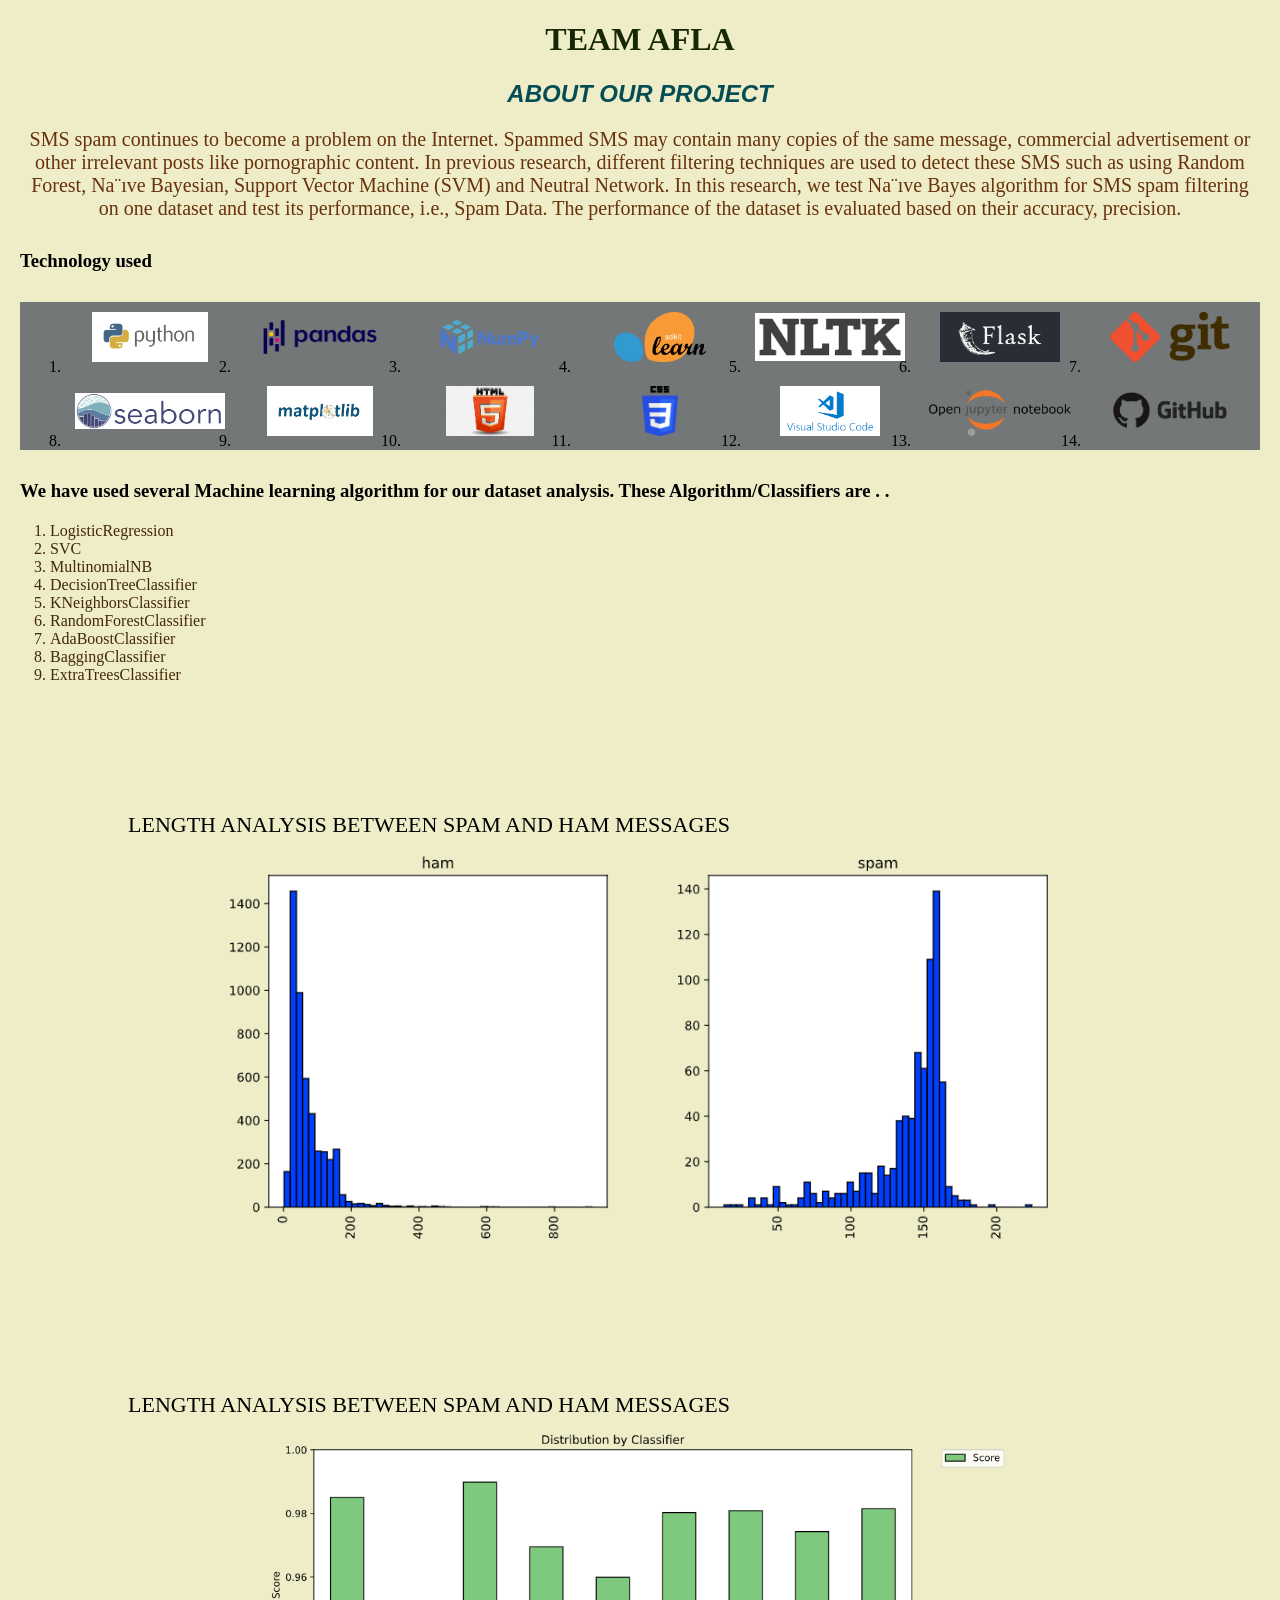
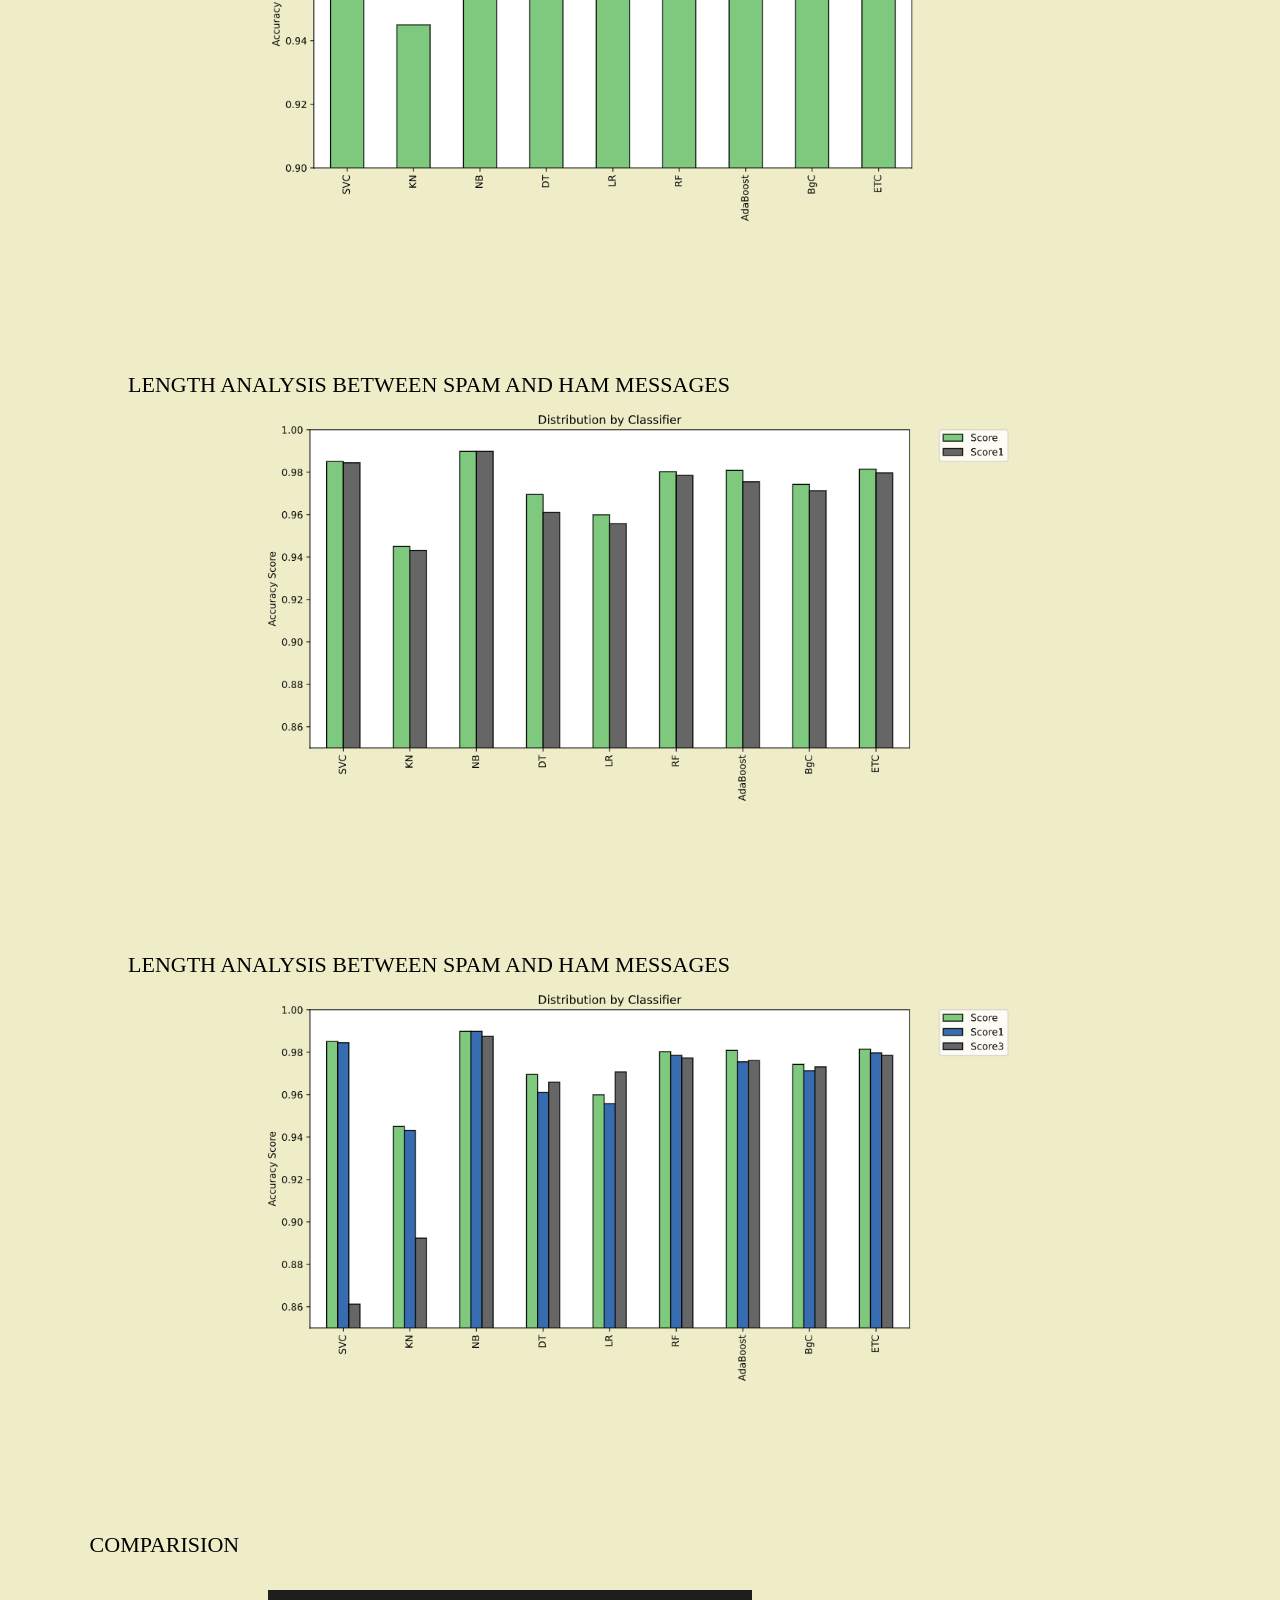
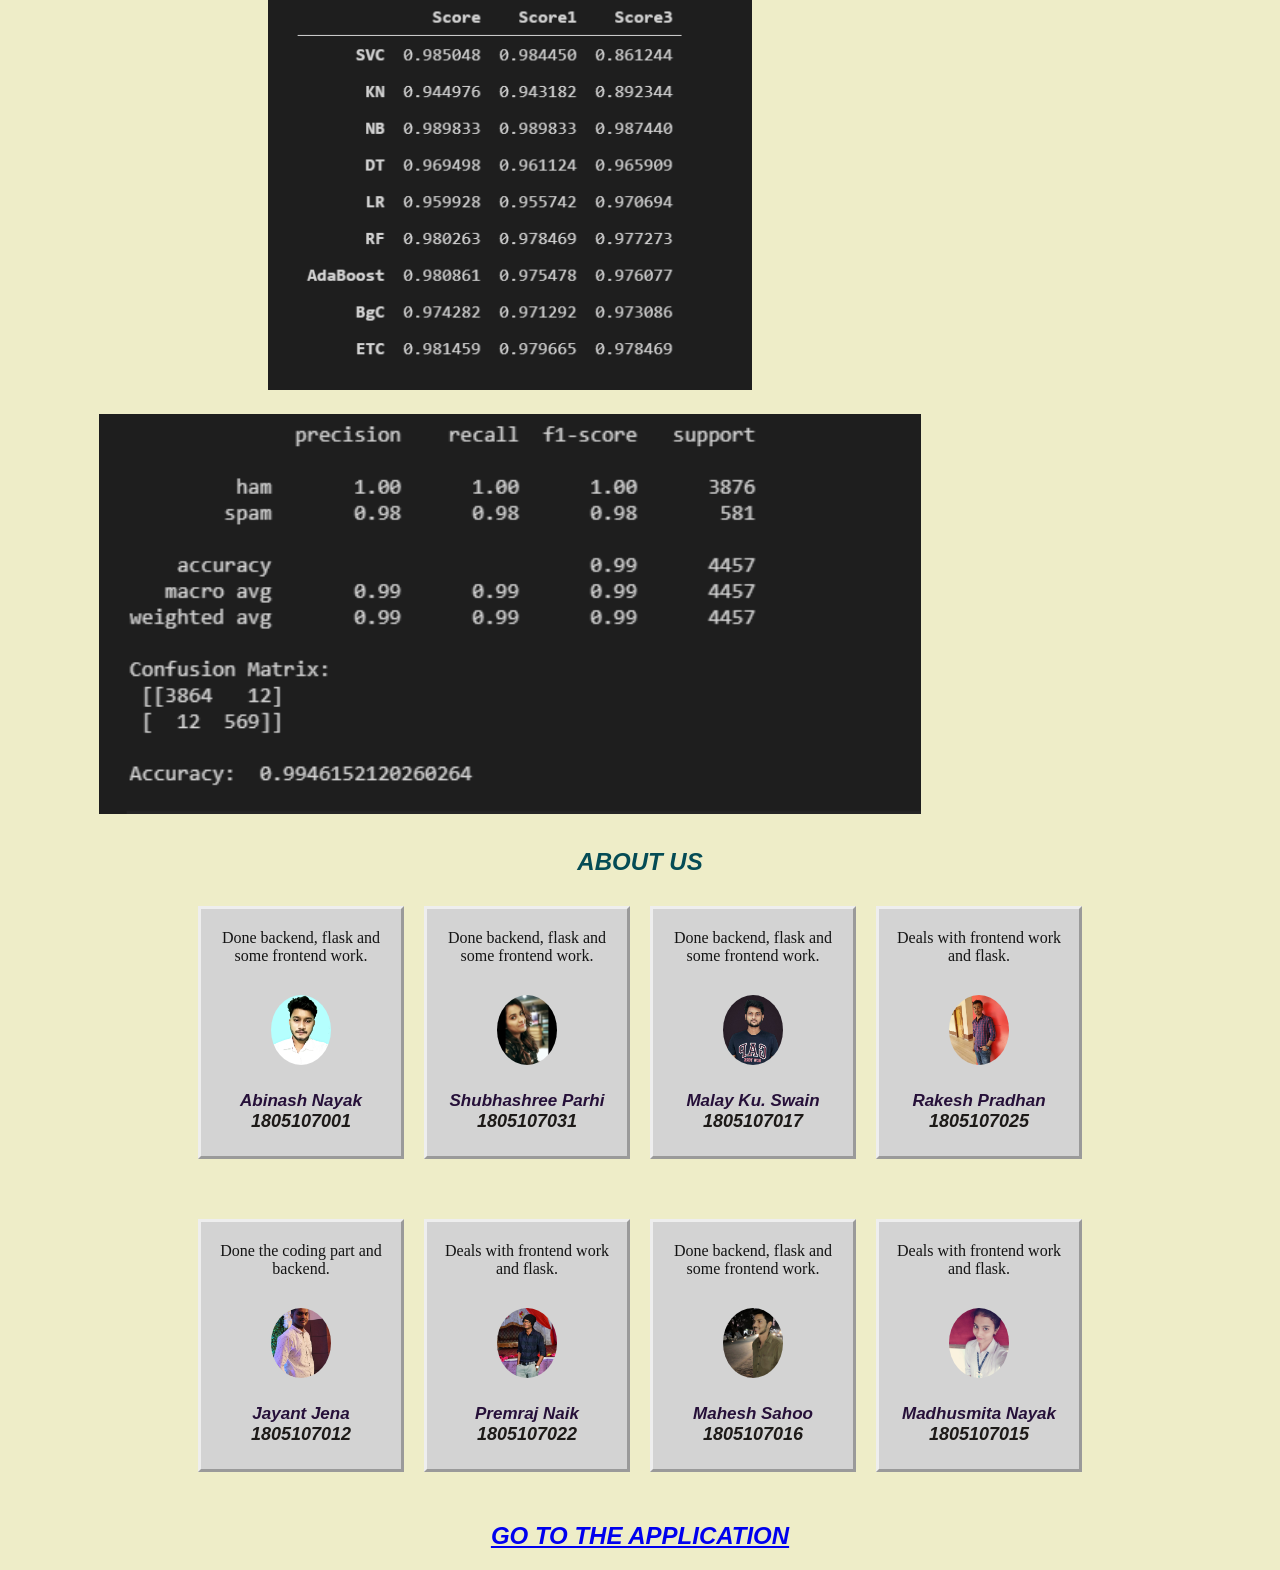
<file: index.html>
<!DOCTYPE html>

    <head>
        <meta charset="utf-8">
        <meta http-equiv="X-UA-Compatible" content="IE=edge">
        <title>design</title>
        <meta name="description" content="">
        <meta name="viewport" content="width=device-width, initial-scale=1">
        <link rel="stylesheet" type="text/css" href="style.css">
        
    </head>
    <body>
      <h1>TEAM AFLA</h1>
        <h2>ABOUT OUR PROJECT</h2>
        <p class="about">SMS spam continues to become a problem on the Internet. Spammed SMS may contain
          many copies of the same message, commercial advertisement or other irrelevant posts like
          pornographic content. In previous research, different filtering techniques are used to detect
          these SMS such as using Random Forest, Na¨ıve Bayesian, Support Vector Machine (SVM)
          and Neutral Network. In this research, we test Na¨ıve Bayes algorithm for SMS spam filtering
          on one dataset and test its performance, i.e., Spam Data. The
          performance of the dataset is evaluated based on their accuracy, precision.
          </p>
          <p>
            <h3>Technology used</h3>
            <div>
              <ol class="logos">
                <div class="logo1head">
                  <li class="logo1"> <img src="./logos/python.png" alt=""></li>
                <li class="logo1"> <img src="./logos/pandas.png" alt=""></li>
                <li class="logo1"><img src="./logos/numpy.png" alt=""></li>
                <li class="logo1"> <img src="./logos/sklearn.png" alt=""></li>
                <li class="logo1"> <img src="./logos/nltk.png" alt=""></li>
                <li class="logo1"> <img src="./logos/flask.png" alt=""></li>
                <li class="logo1"> <img src="./logos/git.png" alt=""></li>
                </div>
                
                <div class="logo2head">
                  <li class="logo2"><img src="./logos/seaborn.png" alt=""></li>
                <li class="logo2"> <img src="./logos/matploid.jpeg" alt=""></li>
                <li class="logo2"> <img src="./logos/html.png" alt=""></li>
                <li class="logo2"> <img src="./logos/css.png" alt=""></li>
                <li class="logo2"> <img src="./logos/vscode.png" alt=""></li>
                <li class="logo2"> <img src="./logos/jupyter.jpg" alt=""></li>
                <li class="logo2"><img src="./logos/github.png" alt=""></li>
                </div>
                
              </ol>
            </div>
            <h3>
              We have used several Machine learning algorithm for our dataset analysis.
              These Algorithm/Classifiers are . .
            </h3>
            <ol class="algo" >
              <li>LogisticRegression</li>
              <li>SVC</li>
              <li>MultinomialNB</li>
              <li>DecisionTreeClassifier</li>
              <li>KNeighborsClassifier</li>
              <li>RandomForestClassifier</li>
              <li>AdaBoostClassifier</li>
              <li>BaggingClassifier</li>
              <li>ExtraTreesClassifier</li>
            </ol>
          </p>
          
            <p class="data"><span>LENGTH ANALYSIS BETWEEN SPAM AND HAM MESSAGES</span>
              <img class="data_img" src="./data_img/height.png" alt="">
              </p>
      
              <p class="data"><span>LENGTH ANALYSIS BETWEEN SPAM AND HAM MESSAGES</span>
                <img class="data_img" src="./data_img/img1.png" alt="">
              </p>
      
              <p class="data"><span>LENGTH ANALYSIS BETWEEN SPAM AND HAM MESSAGES</span>
                <img class="data_img" src="./data_img/img2.png" alt="">
              </p>
      
              <p class="data"><span>LENGTH ANALYSIS BETWEEN SPAM AND HAM MESSAGES</span>
                <img class="data_img" src="./data_img/img3.png" alt="">
              </p>
          
        
              <p class="compare"><span>comparision</span>
          <div >
            <img class="data_img" src="./logos/Capture.PNG" alt="">
         
            <img class="data_img" src="./logos/Capture1.PNG" alt="">
          </div>
          
        </p>
          <h2>ABOUT US</h2>
       <div class="container_1">
       
          <div class="boxes">
              <p class="details">Done backend, flask and some frontend work.
                <img class="img" src="abhi.jpg" alt="">
               </p>
               <h2 class="name">
               Abinash Nayak
                <span id= "degn">
                   1805107001
                </span>
            </h2>
              
            </div>

          <div class="boxes">
              <p class="details"> Done backend, flask and some frontend work.
                <img class="img" src="cartoon.jpg" alt="">
              </p>
              <h2 class="name">
                Shubhashree Parhi
                <span id= "degn">
                    1805107031
                </span>
                

            </h2>
          </div>
          <div class="boxes">
              <p class="details">Done backend, flask and some frontend work.
                <img class="img" src="malu.jpg" alt="">
              </p>
              <h2 class="name">
                  Malay Ku. Swain
                  <span id= "degn">
                    1805107017
                </span>
              </h2>
          </div>
          <div class="boxes">
            <p class="details">Deals with frontend work and flask.
              <img class="img" src="rakesh.jpg" alt="">
             </p>
             <h2 class="name">
             Rakesh Pradhan
              <span id= "degn">
                1805107025
              </span>
          </h2>
            
          </div>
        </div>
        <div class="container_2">
          
          <div class="boxes">
            <p class="details">Done the coding part and backend.
              <img class="img" src="jayant.jpg" alt="">
             </p>
             <h2 class="name">
             Jayant Jena
              <span id= "degn">
                1805107012
              </span>
          </h2>
            
          </div>
          <div class="boxes">
            <p class="details">Deals with frontend work and flask.
              <img class="img" src="prem.jpg" alt="">
             </p>
             <h2 class="name">
             Premraj Naik
              <span id= "degn">
                1805107022
              </span>
          </h2>
            
          </div>
          <div class="boxes">
            <p class="details">Done backend, flask and some frontend work.
              <img class="img" src="mahesh.jpg" alt="">
             </p>
             <h2 class="name">
             Mahesh Sahoo
              <span id= "degn">
                1805107016
              </span>
          </h2>
            
          </div>
          <div class="boxes">
            <p class="details">Deals with frontend work and flask.
              <img class="img" src="para.jpg" alt="">
             </p>
             <h2 class="name">
             Madhusmita Nayak
              <span id= "degn">
                1805107015
              </span>
          </h2>
            
          </div>
       </div>
       <h2>
         <a href="http://127.0.0.1:5000">GO TO THE APPLICATION</a>
       </h2>
        
        
    </body>
</html>
</file>
<file: style.css>
body{
    padding: 0px;
    margin: 0px auto;
    background-color: rgb(238, 237, 200);
    
}
.container_1{
    box-sizing: border-box;
    margin: 40px;
    margin-top: 15px;
    display: flex;
    flex-direction: row;
    justify-content: center;
    justify-self: center;
   

}
.container_2{
    box-sizing: border-box;
    margin: 40px;
    display: flex;
    flex-direction: row;
    justify-content: center;
    justify-self: center;
   
}
.boxes{
    padding: 10px;
    position: relative;
    margin:10px;
    background-color:lightgray;
    border-style: outset;
    width:180px;
    display: flex;
    flex-direction: column;
    justify-self: center;
    justify-content: center;
    justify-items: center;
    
}   
    
.details{
    color: rgb(20, 20, 20);
    margin-right: px;
    font-style: bold;
    text-align: center;
    font-size: medium;
    margin-left: px;
    margin-top: 10px;
}
.img{
    margin: auto;
    margin-top: 20px;
    height: 70px;
    width: 60px;
    border-radius: 50%;
    object-position: center;
    display: flex;
    justify-content:space-around;
    
    align-items: flex-end;
    object-fit: cover;
}    


.name{
    color: rgba(28, 4, 48, 0.945);
    margin-top: 0px;
    font-size: 17px;
    text-align: center;
    display: flex;
    flex-direction: column;
    align-content: flex-start;
}
#degn{
    color: rgb(29, 26, 24);
    font-size: 18px;
}
h1{
    color: rgb(22, 39, 3);
    text-align: center;
}
img{
    padding: 10px;
    margin: auto;
    width: 150px;
    height: 50px;
    object-position: center;
    object-fit: contain;
    align-items: center;
}
h2{
   padding: 0px;
    text-transform: capitalize;
    text-align: center;
    font-family: Arial, Helvetica, sans-serif;
    font-style: oblique;
    color: rgb(5, 76, 85);

}
.about{
    padding: 0px;
    text-align: center;
    margin: 20px;
    font-size: 20px;
    color: rgb(104, 50, 12);
}
.box{
    margin: 0px;
    width:350px;
    border-radius: 80px;
    padding: 7px;
    padding-left: 10px;
    border-color: rgb(82, 41, 12);
    
    text-transform: capitalize;
    font-style: italic;
   

}
.data_img{
    height: 400px;
    width: 1000px;
    align-content: center;
}
.logos{
    background-color: rgb(115, 119, 119);
    margin: 20px;
    display: flex;
    flex-direction: column;
    justify-content: center;
    justify-self: center;
    justify-items: center;
    text-justify: auto;
    
}
.logo1head{
display: flex;
justify-content: center;
}
.logo2head{
display: flex;
justify-content: center;
}
h3{
    padding: 10px;
    margin: 10px;
    
}
.algo{
    margin: 10px;
   
    color: rgb(68, 41, 6);
    
}
.data{
    margin: 10%;
    font-size: 22px;
}
.compare{
   margin-left: 7%;
    text-transform: uppercase;
    font-size: 22px;
}
</file>
